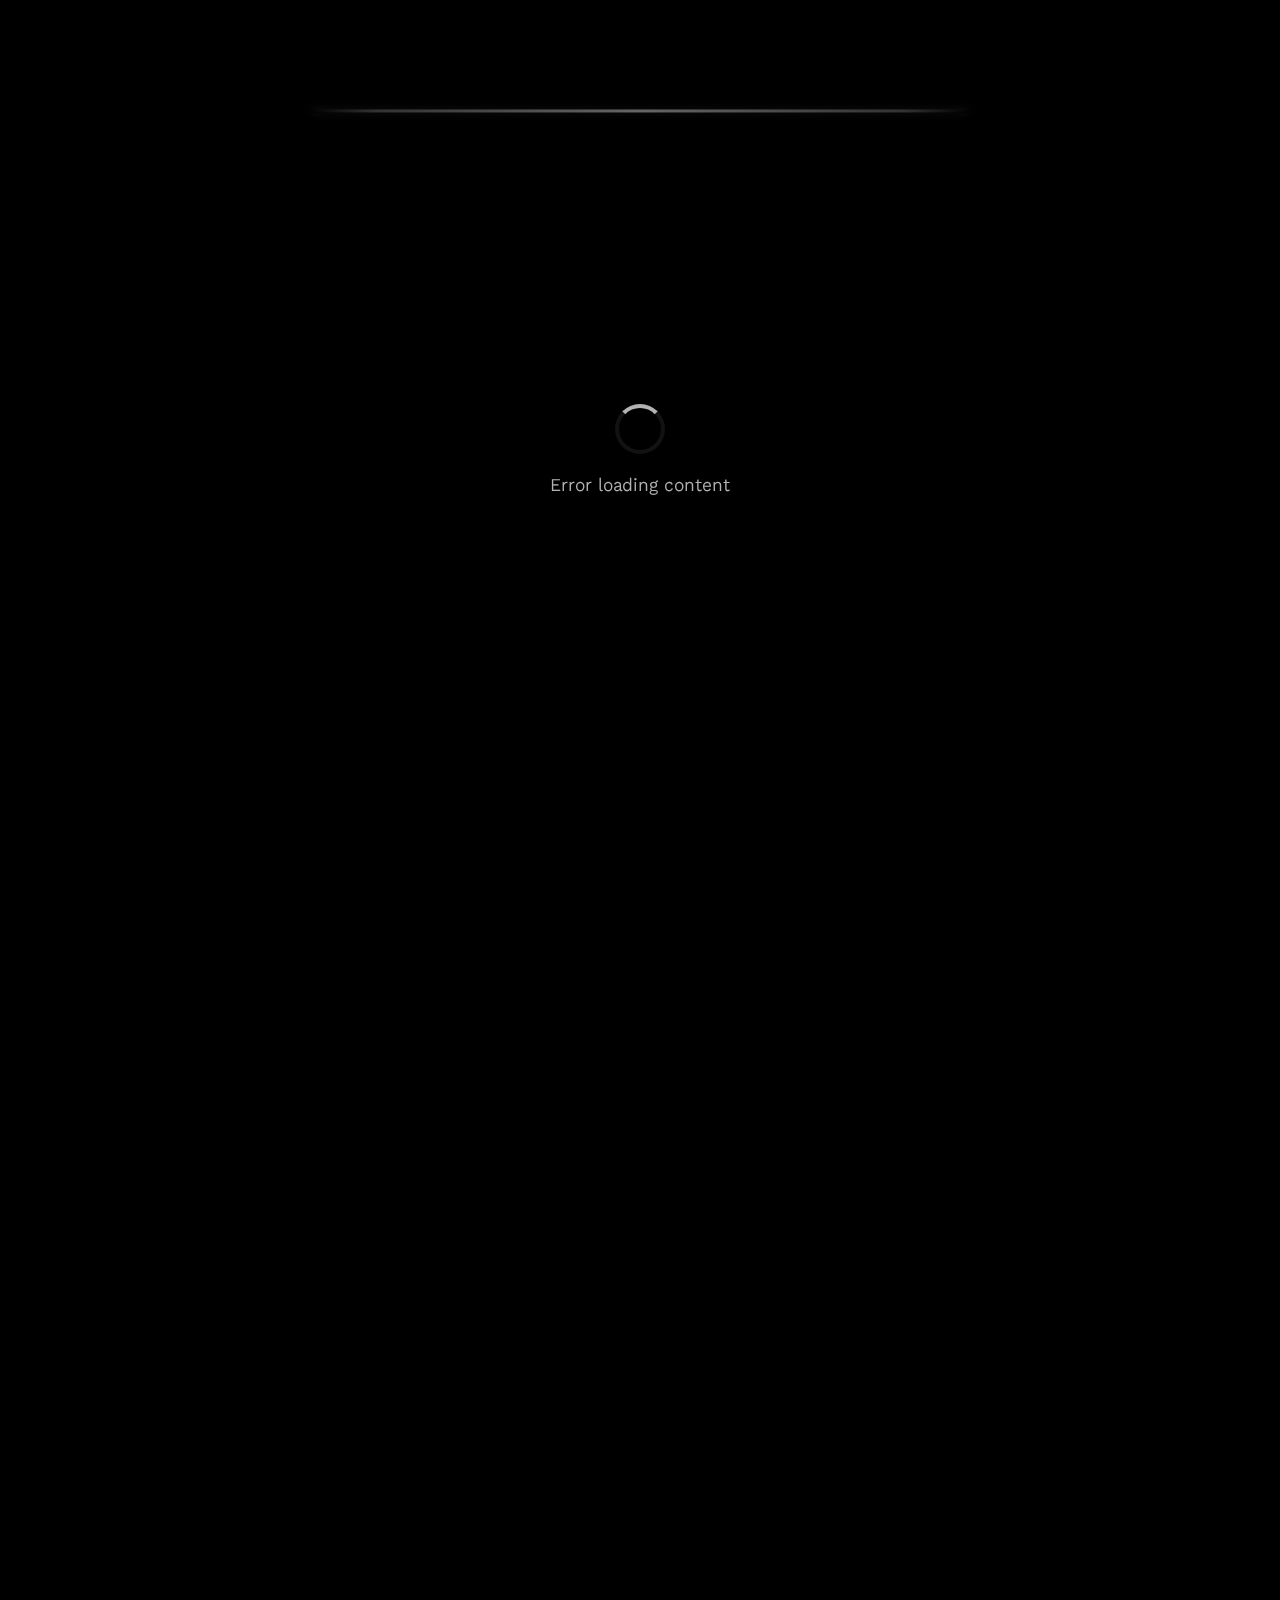
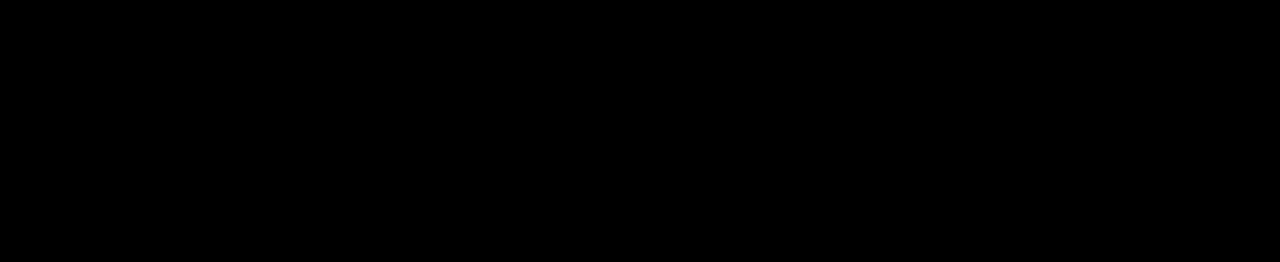
<file: index.html>
<!DOCTYPE html>
<html lang="en">
<head>
    <meta charset="UTF-8">
    <meta name="viewport" content="width=device-width, initial-scale=1.0">
    <title>Pink Trip</title>
    <link rel="stylesheet" href="css/style.css">
    <link rel="preconnect" href="https://fonts.googleapis.com">
    <link rel="preconnect" href="https://fonts.gstatic.com" crossorigin>
    <link href="https://fonts.googleapis.com/css2?family=Khmer&family=Poppins:wght@300;400;500;600;700&family=Kantumruy+Pro:wght@300;400;500;600;700&display=swap" rel="stylesheet">
</head>
<body>
    <!-- Header -->
    <div class="header">
        <!-- <div class="header-content">
            <div class="logo">MAQSU</div> -->
            <div class="header-day" id="headerDay"></div>
            <!-- <div class="menu-icon">
                <span></span>
                <span></span>
                <span></span>
            </div> -->
        </div>
    </div> 

    <!-- Timeline -->
    <div class="timeline-container" id="timelineContainer">
        <div class="timeline" id="timeline"></div>
    </div>

    <!-- Carousel -->
    <div class="carousel-container" id="carousel">
        <div class="loading">
            <div class="loading-spinner"></div>
            <div>Loading experiences...</div>
        </div>
    </div>

    <!-- Details Section (appears on scroll) -->
    <div class="details-section" id="detailsSection">
        <div class="details-content">
            <div class="details-description" id="detailsDescription"></div>
            <div class="details-map" id="detailsMap"></div>
        </div>
    </div>

    <!-- Menu Overlay Background -->
    <div class="menu-overlay-bg" id="menuOverlayBg"></div>
    
    <!-- Side Menu -->
    <div class="side-menu" id="sideMenu">
        <div class="menu-close" id="menuClose">×</div>
        <div class="menu-items">
            <a href="emergency.html" class="menu-item">Emergency Contact</a>
        </div>
    </div>

    <!-- Footer -->
    <footer class="footer">
        <div class="footer-content">
            Powered by MAQSU
        </div>
    </footer>

    <script src="js/script.js"></script>
</body>
</html>
</file>
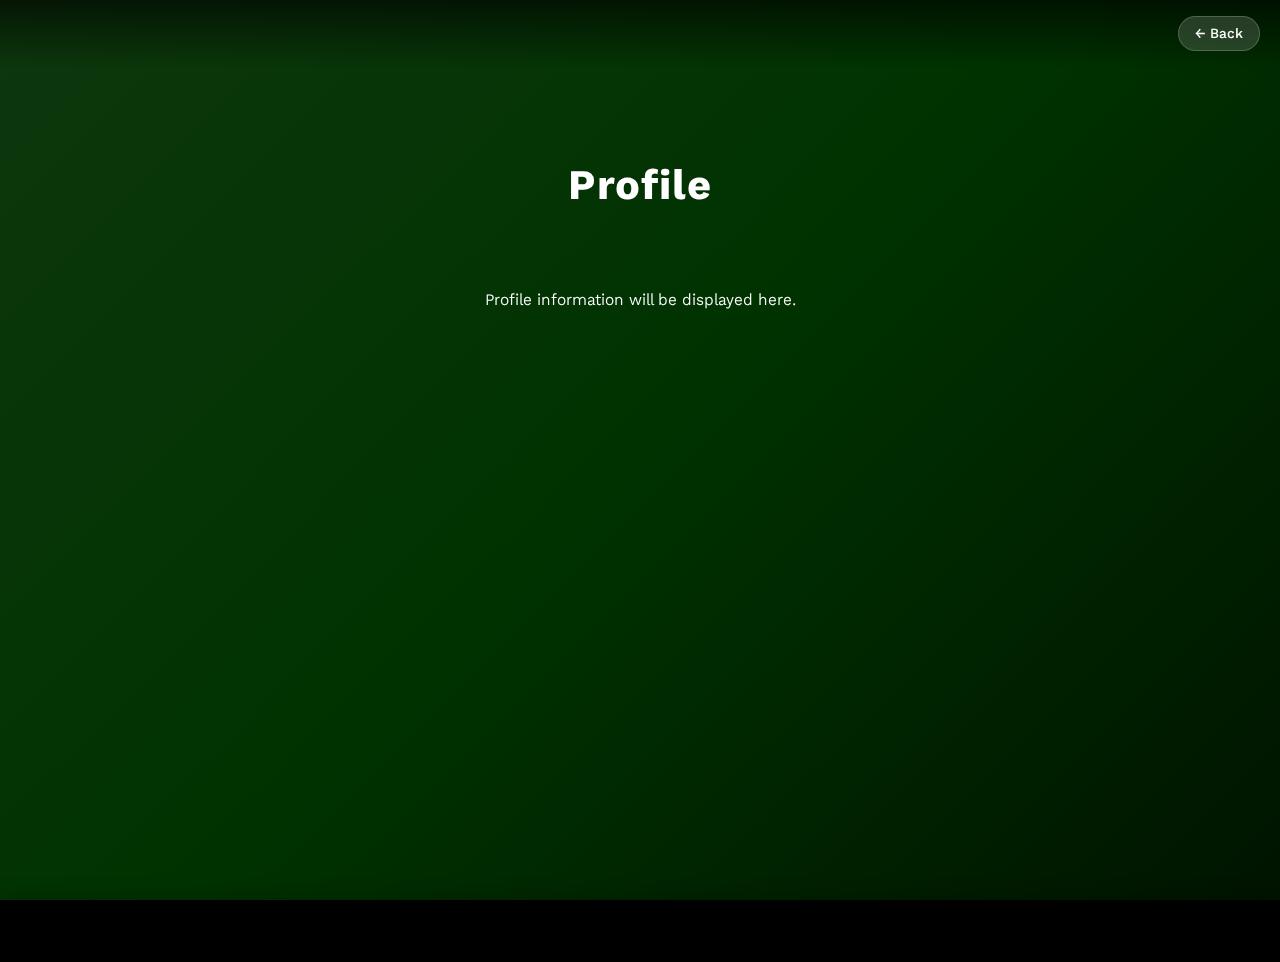
<file: profile.html>
<!DOCTYPE html>
<html lang="en">
<head>
    <meta charset="UTF-8">
    <meta name="viewport" content="width=device-width, initial-scale=1.0">
    <title>Profile - Pink Trip</title>
    <link rel="stylesheet" href="css/style.css">
    <link rel="preconnect" href="https://fonts.googleapis.com">
    <link rel="preconnect" href="https://fonts.gstatic.com" crossorigin>
    <link href="https://fonts.googleapis.com/css2?family=Khmer&family=Poppins:wght@300;400;500;600;700&family=Kantumruy+Pro:wght@300;400;500;600;700&display=swap" rel="stylesheet">
</head>
<body>
    <!-- Header -->
    <div class="header">
        <div class="header-content">
            <div class="logo"> </div>
            <a href="index.html" class="back-button">← Back</a>
        </div>
    </div>

    <!-- Profile Page -->
    <div class="emergency-page-full">
        <div class="emergency-content-full">
            <div class="emergency-header-full">
                <h1>Profile</h1>
            </div>
            <div style="padding: 20px; color: #fff; text-align: center;">
                <p>Profile information will be displayed here.</p>
            </div>
        </div>
    </div>

    <!-- Footer -->
    <footer class="footer">
        <div class="footer-content">
            Powered by MAQSU
        </div>
    </footer>

    <!-- Mobile Navigation Bar -->
    <nav class="mobile-nav">
        <a href="profile.html" class="nav-item active" id="navProfile">
            <svg class="nav-icon" viewBox="0 0 24 24" fill="none" xmlns="http://www.w3.org/2000/svg">
                <path d="M20 21v-2a4 4 0 0 0-4-4H8a4 4 0 0 0-4 4v2" stroke="currentColor" stroke-width="2" stroke-linecap="round" stroke-linejoin="round"/>
                <circle cx="12" cy="7" r="4" stroke="currentColor" stroke-width="2" stroke-linecap="round" stroke-linejoin="round"/>
            </svg>
            <span class="nav-label">Profile</span>
        </a>
        <a href="index.html" class="nav-item" id="navTimeline">
            <svg class="nav-icon" viewBox="0 0 24 24" fill="none" xmlns="http://www.w3.org/2000/svg">
                <circle cx="12" cy="12" r="10" stroke="currentColor" stroke-width="2" stroke-linecap="round" stroke-linejoin="round"/>
                <polyline points="12 6 12 12 16 14" stroke="currentColor" stroke-width="2" stroke-linecap="round" stroke-linejoin="round"/>
            </svg>
            <span class="nav-label">Timeline</span>
        </a>
        <a href="emergency.html" class="nav-item" id="navEmergency">
            <svg class="nav-icon" viewBox="0 0 24 24" fill="none" xmlns="http://www.w3.org/2000/svg">
                <path d="M22 16.92v3a2 2 0 0 1-2.18 2 19.79 19.79 0 0 1-8.63-3.07 19.5 19.5 0 0 1-6-6 19.79 19.79 0 0 1-3.07-8.67A2 2 0 0 1 4.11 2h3a2 2 0 0 1 2 1.72 12.84 12.84 0 0 0 .7 2.81 2 2 0 0 1-.45 2.11L8.09 9.91a16 16 0 0 0 6 6l1.27-1.27a2 2 0 0 1 2.11-.45 12.84 12.84 0 0 0 2.81.7A2 2 0 0 1 22 16.92z" stroke="currentColor" stroke-width="2" stroke-linecap="round" stroke-linejoin="round"/>
            </svg>
            <span class="nav-label">Emergency</span>
        </a>
    </nav>
</body>
</html>
</file>
<file: css/style.css>
* {
    margin: 0;
    padding: 0;
    box-sizing: border-box;
}

body, html {
    background: #000;
    height: 100%;
    width: 100%;
    overflow-x: hidden;
    overflow-y: auto;
    font-family: 'Kantumruy Pro', 'Poppins', 'Khmer', sans-serif;
    color: #fff;
    -webkit-font-smoothing: antialiased;
    scroll-behavior: smooth;
}

/* Header */
.header {
    position: fixed;
    top: 0;
    left: 0;
    right: 0;
    z-index: 100;
    padding: 16px 20px;
    background: linear-gradient(to bottom, rgba(0,0,0,0.6), transparent);
}

.header-content {
    display: flex;
    justify-content: space-between;
    align-items: center;
    position: relative;
}

.logo {
    font-size: 20px;
    font-weight: 700;
    letter-spacing: 0.5px;
    flex: 1;
}

.header-day {
    position: absolute;
    left: 50%;
    transform: translateX(-50%);
    font-size: 16px;
    font-weight: 600;
    letter-spacing: 1px;
    text-transform: uppercase;
    color: #fff;
    padding: 6px 16px;
    background: rgba(255, 255, 255, 0.15);
    backdrop-filter: blur(10px);
    border-radius: 20px;
    border: 1px solid rgba(255, 255, 255, 0.2);
    display: none;
    transition: all 0.3s ease;
}

.menu-icon {
    width: 24px;
    height: 24px;
    display: flex;
    flex-direction: column;
    justify-content: space-around;
    cursor: pointer;
}

.menu-icon span {
    width: 100%;
    height: 2px;
    background: #fff;
    border-radius: 2px;
}

/* Timeline - Modern Design */
.timeline-container {
    position: fixed;
    top: 50px;
    left: 50%;
    transform: translateX(-50%);
    z-index: 100;
    width: 90%;
    max-width: 700px;
    padding: 16px 20px;
    background: transparent;
    overflow: visible;
}

.timeline {
    display: flex;
    align-items: center;
    position: relative;
    justify-content: center;
    padding: 12px 0;
    gap: 50px;
    transition: transform 0.3s ease;
}

.timeline::before {
    content: '';
    position: absolute;
    left: 0;
    right: 0;
    top: 45px; /* Positioned to align with center of images: padding (12px) + average of image centers */
    transform: translateY(-50%);
    height: 3px;
    background: linear-gradient(90deg, 
        transparent 0%, 
        rgba(255, 255, 255, 0.2) 10%, 
        rgba(255, 255, 255, 0.4) 50%, 
        rgba(255, 255, 255, 0.2) 90%, 
        transparent 100%);
    z-index: 1;
    box-shadow: 0 0 10px rgba(255, 255, 255, 0.1);
}

.timeline-item {
    position: relative;
    z-index: 2;
    display: flex;
    flex-direction: column;
    align-items: center;
    gap: 10px;
    flex-shrink: 0;
    width: 90px;
    cursor: pointer;
    transition: all 0.3s cubic-bezier(0.4, 0, 0.2, 1);
    opacity: 0.5;
    background: transparent;
}

.timeline-item.left-item,
.timeline-item.right-item {
    opacity: 0.6;
}

.timeline-item.active {
    opacity: 1;
    width: 140px;
    z-index: 3;
}

.timeline-item:hover {
    opacity: 0.85;
}

.timeline-image-container {
    position: relative;
    width: 40px;
    height: 40px;
    border-radius: 50%;
    overflow: hidden;
    border: 2px solid rgba(255, 255, 255, 0.4);
    transition: all 0.3s cubic-bezier(0.4, 0, 0.2, 1);
    background: rgba(0, 0, 0, 0.3);
}

.timeline-image {
    width: 100%;
    height: 100%;
    object-fit: cover;
    border-radius: 50%;
    transition: all 0.3s cubic-bezier(0.4, 0, 0.2, 1);
}

.timeline-item.active .timeline-image-container {
    width: 65px;
    height: 65px;
    border: 4px solid #fff;
    box-shadow: 0 0 0 5px rgba(255, 255, 255, 0.3),
                0 0 0 10px rgba(255, 255, 255, 0.15),
                0 0 20px rgba(255, 255, 255, 0.2);
    transform: scale(1.05);
}

.timeline-item.left-item .timeline-image-container,
.timeline-item.right-item .timeline-image-container {
    border-color: rgba(255, 255, 255, 0.5);
}

.timeline-item.passed {
    opacity: 0.3;
    cursor: not-allowed;
    pointer-events: none;
}

.timeline-item.passed .timeline-image-container {
    border-color: rgba(255, 255, 255, 0.2);
    opacity: 0.5;
}

.timeline-item.passed .timeline-image {
    filter: grayscale(100%);
    opacity: 0.5;
}

.timeline-item.passed .timeline-location,
.timeline-item.passed .timeline-time {
    opacity: 0.4;
}

.timeline-item.passed:hover {
    opacity: 0.3;
}

.timeline-content {
    display: flex;
    flex-direction: column;
    align-items: center;
    text-align: center;
    transition: all 0.3s cubic-bezier(0.4, 0, 0.2, 1);
    gap: 4px;
}

.timeline-location {
    font-size: 14px;
    font-weight: 600;
    opacity: 0.7;
    white-space: nowrap;
    transition: all 0.3s cubic-bezier(0.4, 0, 0.2, 1);
    text-transform: uppercase;
    letter-spacing: 1px;
    color: #fff;
    text-shadow: 0 2px 8px rgba(0, 0, 0, 0.5),
                 0 1px 3px rgba(0, 0, 0, 0.8);
}

.timeline-item.active .timeline-location {
    opacity: 1;
    font-weight: 700;
    font-size: 18px;
    letter-spacing: 1.2px;
    text-shadow: 0 2px 12px rgba(0, 0, 0, 0.7),
                 0 1px 4px rgba(0, 0, 0, 0.9),
                 0 0 20px rgba(255, 255, 255, 0.3);
}

.timeline-item:hover .timeline-location {
    opacity: 0.8;
}

.timeline-time {
    font-size: 13px;
    font-weight: 500;
    opacity: 0.6;
    white-space: nowrap;
    transition: all 0.3s cubic-bezier(0.4, 0, 0.2, 1);
    color: rgba(255, 255, 255, 0.9);
    letter-spacing: 0.8px;
    text-shadow: 0 1px 6px rgba(0, 0, 0, 0.5),
                 0 1px 2px rgba(0, 0, 0, 0.7);
}

.timeline-item.active .timeline-time {
    opacity: 1;
    font-size: 16px;
    font-weight: 600;
    text-shadow: 0 2px 10px rgba(0, 0, 0, 0.6),
                 0 1px 3px rgba(0, 0, 0, 0.8),
                 0 0 15px rgba(255, 255, 255, 0.2);
}

.timeline-item:hover .timeline-time {
    opacity: 0.7;
}


/* Carousel */
.carousel-container {
    display: flex;
    width: 100%;
    min-height: 100vh;
    height: 100vh;
    position: relative;
    transition: transform 0.5s cubic-bezier(0.4, 0, 0.2, 1);
    will-change: transform;
}

.carousel-slide {
    flex-shrink: 0;
    width: 100vw;
    height: 100vh;
    display: flex;
    flex-direction: column;
    background-size: cover;
    background-position: center;
    position: relative;
    opacity: 0.3;
    transition: opacity 0.5s ease;
}

.carousel-slide.active {
    opacity: 1;
}

/* Gradient overlays */
.carousel-slide::before {
    content: "";
    position: absolute;
    top: 0;
    left: 0;
    right: 0;
    height: 200px;
    background: linear-gradient(to bottom, rgba(0,0,0,0.5), transparent);
    z-index: 1;
}

.carousel-slide::after {
    content: "";
    position: absolute;
    bottom: 0;
    left: 0;
    right: 0;
    height: 60%;
    background: linear-gradient(to top, rgba(0,0,0,0.95) 0%, rgba(0,0,0,0.7) 50%, transparent 100%);
    z-index: 1;
}

/* Content */
.slide-content {
    position: relative;
    z-index: 2;
    margin-top: auto;
    padding: 24px 20px 32px;
    display: flex;
    flex-direction: column;
    gap: 12px;
}

/* Badges Container */
.badges-container {
    display: flex;
    align-items: center;
    gap: 8px;
    flex-wrap: wrap;
}

/* Day Badge */
.day-badge {
    display: inline-flex;
    align-items: center;
    gap: 10px;
    padding: 12px 24px;
    background: linear-gradient(135deg, rgba(255, 255, 255, 0.95) 0%, rgba(255, 255, 255, 0.85) 100%);
    backdrop-filter: blur(20px);
    border-radius: 30px;
    font-size: 16px;
    font-weight: 700;
    letter-spacing: 1.5px;
    width: fit-content;
    border: 2px solid rgba(255, 255, 255, 0.5);
    text-transform: uppercase;
    box-shadow: 0 4px 20px rgba(0, 0, 0, 0.3),
                0 0 30px rgba(255, 255, 255, 0.2),
                inset 0 1px 0 rgba(255, 255, 255, 0.8);
    color: #000;
    position: relative;
    overflow: hidden;
    animation: dayBadgeGlow 3s ease-in-out infinite;
}

.day-badge::before {
    content: "📅";
    font-size: 20px;
    filter: drop-shadow(0 2px 4px rgba(0, 0, 0, 0.2));
}

.day-badge::after {
    content: '';
    position: absolute;
    top: -50%;
    left: -50%;
    width: 200%;
    height: 200%;
    background: linear-gradient(45deg, transparent, rgba(255, 255, 255, 0.3), transparent);
    transform: rotate(45deg);
    animation: dayBadgeShine 3s ease-in-out infinite;
}

@keyframes dayBadgeGlow {
    0%, 100% {
        box-shadow: 0 4px 20px rgba(0, 0, 0, 0.3),
                    0 0 30px rgba(255, 255, 255, 0.2),
                    inset 0 1px 0 rgba(255, 255, 255, 0.8);
    }
    50% {
        box-shadow: 0 4px 25px rgba(0, 0, 0, 0.4),
                    0 0 40px rgba(255, 255, 255, 0.4),
                    inset 0 1px 0 rgba(255, 255, 255, 0.9);
    }
}

@keyframes dayBadgeShine {
    0% {
        transform: translateX(-100%) translateY(-100%) rotate(45deg);
    }
    50% {
        transform: translateX(100%) translateY(100%) rotate(45deg);
    }
    100% {
        transform: translateX(-100%) translateY(-100%) rotate(45deg);
    }
}

/* Tag/Duration Badge */
.duration-badge {
    display: inline-flex;
    align-items: center;
    gap: 6px;
    padding: 6px 12px;
    background: rgba(255, 255, 255, 0.15);
    backdrop-filter: blur(10px);
    border-radius: 20px;
    font-size: 12px;
    font-weight: 500;
    letter-spacing: 0.5px;
    width: fit-content;
    border: 1px solid rgba(255, 255, 255, 0.1);
}

.duration-badge::before {
    content: "⏱";
    font-size: 14px;
}

/* Title */
.slide-title {
    font-size: 36px;
    font-weight: 700;
    line-height: 1.2;
    margin: 8px 0;
    text-shadow: 0 2px 8px rgba(0,0,0,0.3);
}

/* Time Range */
.time-range {
    display: flex;
    align-items: center;
    gap: 8px;
    font-size: 15px;
    font-weight: 400;
    opacity: 0.9;
    margin: 4px 0;
}

.time-icon {
    width: 18px;
    height: 18px;
    stroke: currentColor;
    fill: none;
    opacity: 0.8;
    flex-shrink: 0;
}

.time-separator {
    opacity: 0.5;
    margin: 0 4px;
}

/* Description */
.slide-description {
    font-size: 15px;
    line-height: 1.6;
    font-weight: 400;
    opacity: 0.85;
    max-width: 90%;
}

/* Scroll Indicator */
.scroll-indicator {
    display: flex;
    flex-direction: column;
    justify-content: center;
    align-items: center;
    padding: 12px;
    gap: 12px;
}

.scroll-arrow {
    display: flex;
    align-items: center;
    justify-content: center;
    color: #fff;
    cursor: pointer;
    transition: opacity 0.3s ease;
    animation: scrollArrow 2s ease-in-out infinite;
    background: none;
    border: none;
    padding: 0;
}

.scroll-arrow:hover {
    opacity: 0.8;
}

.scroll-arrow svg {
    width: 24px;
    height: 24px;
}

.scroll-text {
    color: rgba(255, 255, 255, 0.8);
    font-size: 14px;
    font-weight: 500;
    letter-spacing: 0.5px;
    text-align: center;
}

@keyframes scrollArrow {
    0%, 100% {
        transform: translateY(0);
        opacity: 0.7;
    }
    50% {
        transform: translateY(5px);
        opacity: 1;
    }
}

/* Loading state */
.loading {
    position: fixed;
    top: 50%;
    left: 50%;
    transform: translate(-50%, -50%);
    display: flex;
    flex-direction: column;
    align-items: center;
    justify-content: center;
    gap: 20px;
    font-size: 18px;
    opacity: 0.7;
    z-index: 1000;
}

.loading-spinner {
    width: 50px;
    height: 50px;
    border: 4px solid rgba(255, 255, 255, 0.1);
    border-top-color: #fff;
    border-radius: 50%;
    animation: spin 1s linear infinite;
}

@keyframes spin {
    to {
        transform: rotate(360deg);
    }
}

/* Details Section */
.details-section {
    width: 100%;
    min-height: 100vh;
    background: #000;
    padding: 120px 20px 60px;
    position: relative;
    z-index: 10;
}

.details-content {
    max-width: 1200px;
    margin: 0 auto;
    display: flex;
    flex-direction: column;
    gap: 40px;
}

.details-description,
.details-map {
    background: rgba(255, 255, 255, 0.05);
    backdrop-filter: blur(10px);
    border-radius: 20px;
    padding: 32px;
    border: 1px solid rgba(255, 255, 255, 0.1);
}

.details-description h2,
.details-map h2 {
    font-size: 24px;
    font-weight: 700;
    margin-bottom: 16px;
    color: #fff;
    letter-spacing: 0.5px;
}

.details-description p {
    font-size: 16px;
    line-height: 1.8;
    color: rgba(255, 255, 255, 0.9);
    font-weight: 400;
}

.map-container {
    width: 100%;
    border-radius: 12px;
    overflow: hidden;
    margin-top: 16px;
    position: relative;
    min-height: 400px;
}

.map-container iframe {
    width: 100% !important;
    height: 400px !important;
    min-height: 400px;
    border: none !important;
    border-radius: 12px;
    display: block;
}

.map-link-container {
    margin-top: 16px;
    margin-bottom: 16px;
    text-align: center;
}

.map-link {
    display: inline-block;
    padding: 16px 24px;
    background: rgba(255, 255, 255, 0.1);
    border-radius: 12px;
    color: #fff;
    text-decoration: none;
    font-size: 16px;
    transition: all 0.3s ease;
    border: 1px solid rgba(255, 255, 255, 0.2);
    font-weight: 500;
}

.map-link:hover {
    background: rgba(255, 255, 255, 0.2);
    transform: translateY(-2px);
}

.map-address {
    font-size: 16px;
    line-height: 1.8;
    color: rgba(255, 255, 255, 0.9);
    padding: 20px;
    background: rgba(255, 255, 255, 0.05);
    border-radius: 12px;
    margin: 0;
}

.map-placeholder {
    padding: 60px 20px;
    text-align: center;
    background: rgba(255, 255, 255, 0.05);
    border-radius: 12px;
}

.map-placeholder p {
    font-size: 18px;
    color: rgba(255, 255, 255, 0.8);
    margin: 0;
}

.map-url-display {
    margin-top: 16px;
    padding: 12px 16px;
    background: rgba(255, 255, 255, 0.05);
    border-radius: 8px;
    border: 1px solid rgba(255, 255, 255, 0.1);
    word-break: break-all;
}

.map-url-label {
    font-size: 12px;
    color: rgba(255, 255, 255, 0.6);
    display: block;
    margin-bottom: 8px;
    text-transform: uppercase;
    letter-spacing: 0.5px;
}

.map-url {
    color: rgba(255, 255, 255, 0.9);
    text-decoration: none;
    font-size: 14px;
    word-break: break-all;
    transition: color 0.3s ease;
}

.map-url:hover {
    color: #fff;
    text-decoration: underline;
}

.map-url-text {
    color: rgba(255, 255, 255, 0.8);
    font-size: 14px;
    word-break: break-all;
    font-family: monospace;
    margin-top: 8px;
    padding: 8px;
    background: rgba(255, 255, 255, 0.05);
    border-radius: 6px;
}

.map-url-display-text {
    font-size: 16px;
    line-height: 1.8;
    color: rgba(255, 255, 255, 0.9);
    padding: 20px;
    background: rgba(255, 255, 255, 0.05);
    border-radius: 12px;
    margin: 0;
    word-break: break-all;
    font-family: monospace;
}

/* Responsive */
@media (min-width: 768px) {
    .slide-title {
        font-size: 48px;
    }

    .slide-description {
        max-width: 600px;
        font-size: 16px;
    }


    .slide-content {
        padding: 32px 40px 48px;
    }

    .details-section {
        padding: 140px 40px 80px;
    }

    .details-content {
        flex-direction: row;
        gap: 40px;
    }

    .details-description,
    .details-map {
        flex: 1;
        padding: 40px;
    }

    .details-description h2,
    .details-map h2 {
        font-size: 28px;
    }

    .details-description p {
        font-size: 18px;
    }

    .map-container iframe {
        height: 500px;
    }
}

/* Menu Overlay Background */
.menu-overlay-bg {
    position: fixed;
    top: 0;
    left: 0;
    right: 0;
    bottom: 0;
    background: rgba(0, 0, 0, 0.5);
    z-index: 999;
    opacity: 0;
    visibility: hidden;
    transition: all 0.3s ease;
}

.menu-overlay-bg.active {
    opacity: 1;
    visibility: visible;
}

/* Side Menu - Slides from right */
.side-menu {
    position: fixed;
    top: 0;
    right: 0;
    width: 300px;
    height: 100vh;
    background: #fff;
    z-index: 1000;
    transform: translateX(100%);
    transition: transform 0.3s cubic-bezier(0.4, 0, 0.2, 1);
    box-shadow: -4px 0 20px rgba(0, 0, 0, 0.2);
    padding: 80px 0 40px;
}

.side-menu.active {
    transform: translateX(0);
}

.menu-close {
    position: absolute;
    top: 20px;
    right: 20px;
    width: 40px;
    height: 40px;
    display: flex;
    align-items: center;
    justify-content: center;
    font-size: 32px;
    color: #000;
    cursor: pointer;
    border-radius: 50%;
    background: rgba(0, 0, 0, 0.05);
    transition: all 0.3s ease;
    line-height: 1;
}

.menu-close:hover {
    background: rgba(0, 0, 0, 0.1);
    transform: rotate(90deg);
}

.menu-items {
    display: flex;
    flex-direction: column;
    padding: 0 20px;
    gap: 12px;
}

.menu-item {
    padding: 18px 24px;
    background: rgba(0, 0, 0, 0.05);
    border-radius: 12px;
    color: #000;
    font-size: 16px;
    font-weight: 500;
    text-decoration: none;
    transition: all 0.3s ease;
    text-align: left;
    border: 1px solid rgba(0, 0, 0, 0.05);
}

.menu-item:hover {
    background: rgba(0, 0, 0, 0.1);
    transform: translateX(-5px);
}

/* Back Button */
.back-button {
    padding: 8px 16px;
    background: rgba(255, 255, 255, 0.15);
    backdrop-filter: blur(10px);
    border-radius: 20px;
    border: 1px solid rgba(255, 255, 255, 0.2);
    color: #fff;
    text-decoration: none;
    font-size: 14px;
    font-weight: 500;
    transition: all 0.3s ease;
}

.back-button:hover {
    background: rgba(255, 255, 255, 0.25);
    transform: translateX(-3px);
}

/* Emergency Contact Full Page */
.emergency-page-full {
    min-height: 100vh;
    background-image: url('https://i.postimg.cc/mZ9sfBH8/Cambodia-temple-9.jpg');
    background-size: cover;
    background-position: center;
    background-attachment: fixed;
    padding: 120px 20px 60px;
    position: relative;
}

.emergency-page-full::before {
    content: '';
    position: absolute;
    top: 0;
    left: 0;
    right: 0;
    bottom: 0;
    background: linear-gradient(135deg, rgba(34, 139, 34, 0.4) 0%, rgba(0, 100, 0, 0.5) 50%, rgba(0, 50, 0, 0.4) 100%),
                rgba(0, 0, 0, 0.3);
    backdrop-filter: blur(20px);
    -webkit-backdrop-filter: blur(20px);
    z-index: 0;
}

.emergency-page-full > * {
    position: relative;
    z-index: 1;
}

.emergency-content-full {
    max-width: 800px;
    margin: 0 auto;
    border-radius: 24px;
    padding: 40px 30px;

}

@media (max-width: 768px) {
    .emergency-page-full {
        padding: 100px 15px 60px;
        background-attachment: scroll;
    }
    
    .emergency-content-full {
        padding: 30px 20px;
        border-radius: 20px;
    }
    
    .emergency-header-full {
        margin-bottom: 40px;
    }
    
    .emergency-header-full h1 {
        font-size: 32px;
    }
    
    .category-title {
        font-size: 22px;
    }
    
    .category-contacts {
        grid-template-columns: 1fr;
        gap: 16px;
    }
    
    .emergency-item-full {
        padding: 20px;
    }
    
    .emergency-name {
        font-size: 18px;
    }
    
    .emergency-value-full,
    .emergency-phone,
    .emergency-telegram {
        font-size: 16px;
    }
    
    .contact-icon-svg {
        width: 18px;
        height: 18px;
    }
    
    .emergency-description {
        font-size: 14px;
    }
}

@media (max-width: 480px) {
    .emergency-page-full {
        padding: 80px 10px 60px;
    }
    
    .emergency-content-full {
        padding: 20px 15px;
        border-radius: 16px;
    }
    
    .emergency-header-full h1 {
        font-size: 28px;
    }
    
    .category-title {
        font-size: 20px;
    }
    
    .emergency-item-full {
        padding: 16px;
    }
    
    .emergency-name {
        font-size: 16px;
    }
    
    .emergency-value-full,
    .emergency-phone,
    .emergency-telegram {
        font-size: 14px;
    }
    
    .emergency-contact-row {
        gap: 8px;
    }
}

.emergency-header-full {
    text-align: center;
    margin-bottom: 60px;
}

.emergency-header-full h1 {
    font-size: 42px;
    font-weight: 700;
    color: #fff;
    margin: 0;
    letter-spacing: 1px;
}

.emergency-categories {
    display: flex;
    flex-direction: column;
    gap: 40px;
}

.emergency-category {
    margin-bottom: 20px;
}

.category-header {
    display: flex;
    align-items: center;
    gap: 16px;
    margin-bottom: 24px;
    padding-bottom: 16px;
    border-bottom: 2px solid rgba(255, 255, 255, 0.1);
}

.category-icon {
    font-size: 32px;
    display: flex;
    align-items: center;
    justify-content: center;
}

.category-icon-svg {
    width: 32px;
    height: 32px;
    color: #000;
    stroke: currentColor;
    fill: none;
}

.category-title {
    font-size: 28px;
    font-weight: 700;
    color: #fff;
    margin: 0;
    letter-spacing: 0.5px;
}

.category-contacts {
    display: grid;
    grid-template-columns: repeat(auto-fill, minmax(300px, 1fr));
    gap: 20px;
}

.emergency-item-full {
    padding: 24px;
    background: rgba(255, 255, 255, 0.05);
    backdrop-filter: blur(10px);
    border-radius: 16px;
    border: 1px solid rgba(255, 255, 255, 0.1);
    transition: all 0.3s ease;
}

.emergency-item-full:hover {
    background: rgba(255, 255, 255, 0.1);
    transform: translateY(-4px);
    box-shadow: 0 8px 24px rgba(0, 0, 0, 0.3);
}

.emergency-details {
    display: flex;
    flex-direction: column;
    gap: 12px;
}

.emergency-name {
    font-size: 20px;
    font-weight: 600;
    color: #fff;
    margin-bottom: 4px;
}

.emergency-contact-row {
    display: flex;
    align-items: center;
    gap: 12px;
    margin-top: 4px;
}

.contact-icon {
    font-size: 20px;
    flex-shrink: 0;
}

.contact-icon-svg {
    width: 20px;
    height: 20px;
    flex-shrink: 0;
    color: rgba(255, 255, 255, 0.9);
    transition: all 0.3s ease;
}

.emergency-contact-row:hover .contact-icon-svg {
    color: #fff;
    transform: scale(1.1);
}

.emergency-value-full {
    font-size: 20px;
    font-weight: 600;
    color: #fff;
    word-break: break-all;
    display: inline-block;
}

.emergency-value-full a {
    color: #fff;
    text-decoration: none;
    transition: all 0.3s ease;
    display: inline-block;
}

.emergency-value-full a:hover {
    color: rgba(255, 255, 255, 0.8);
    text-decoration: underline;
    transform: translateX(3px);
}

.emergency-phone,
.emergency-telegram {
    font-size: 20px;
    font-weight: 600;
    color: #fff;
    text-decoration: none;
    transition: all 0.3s ease;
    display: inline-block;
}

.emergency-phone:hover,
.emergency-telegram:hover {
    color: rgba(255, 255, 255, 0.8);
    text-decoration: underline;
    transform: translateX(3px);
}

.emergency-description {
    font-size: 14px;
    color: rgba(255, 255, 255, 0.7);
    line-height: 1.6;
    margin-top: 8px;
}

.emergency-label-full {
    font-size: 14px;
    color: rgba(255, 255, 255, 0.7);
    margin-bottom: 8px;
    text-transform: uppercase;
    letter-spacing: 0.5px;
    font-weight: 500;
}

/* Footer */
.footer {
    width: 100%;
    padding: 24px 20px;
    background: rgba(255, 255, 255, 0.05);
    backdrop-filter: blur(30px);
    -webkit-backdrop-filter: blur(30px);
    border-top: 1px solid rgba(255, 255, 255, 0.1);
    text-align: center;
    position: relative;
    z-index: 10;
    box-shadow: 0 -4px 20px rgba(0, 0, 0, 0.2),
                inset 0 1px 0 rgba(255, 255, 255, 0.1);
}

.footer-content {
    color: rgba(255, 255, 255, 0.8);
    font-size: 14px;
    font-weight: 400;
    letter-spacing: 0.5px;
    text-shadow: 0 1px 3px rgba(0, 0, 0, 0.3);
}

/* Mobile Navigation Bar - Floating Glass UI */
.mobile-nav {
    position: fixed;
    bottom: 20px;
    left: 50%;
    transform: translateX(-50%);
    display: flex;
    justify-content: space-around;
    align-items: center;
    padding: 8px 48px;
    background: rgba(0, 0, 0, 0.4);
    backdrop-filter: blur(30px);
    -webkit-backdrop-filter: blur(30px);
    border: 1px solid rgba(255, 255, 255, 0.15);
    border-radius: 20px;
    box-shadow: 0 8px 32px rgba(0, 0, 0, 0.4),
                0 0 0 1px rgba(255, 255, 255, 0.05) inset;
    z-index: 1000;
    gap: 12px;
    width: calc(100% - 40px);
    max-width: calc(100% - 40px);
    box-sizing: border-box;
}

@media (min-width: 768px) {
    .mobile-nav {
        padding: 8px 48px;
        width: calc(100% - 80px);
        max-width: calc(100% - 80px);
    }
}

.nav-item {
    display: flex;
    flex-direction: column;
    align-items: center;
    justify-content: center;
    gap: 2px;
    padding: 6px 20px;
    border-radius: 16px;
    text-decoration: none;
    color: rgba(255, 255, 255, 0.6);
    transition: all 0.3s cubic-bezier(0.4, 0, 0.2, 1);
    position: relative;
    flex: 1;
    max-width: 140px;
    min-width: 0;
}

.nav-item::before {
    content: '';
    position: absolute;
    inset: 0;
    border-radius: 16px;
    background: rgba(255, 255, 255, 0.05);
    opacity: 0;
    transition: opacity 0.3s ease;
}

.nav-item:hover::before {
    opacity: 1;
}

.nav-item.active {
    color: #fff;
    background: rgba(255, 255, 255, 0.15);
    box-shadow: 0 4px 12px rgba(255, 255, 255, 0.1),
                inset 0 1px 0 rgba(255, 255, 255, 0.2);
}

.nav-item.active::before {
    opacity: 1;
    background: rgba(255, 255, 255, 0.1);
}

.nav-icon {
    width: 24px;
    height: 24px;
    stroke: currentColor;
    fill: none;
    transition: all 0.3s cubic-bezier(0.4, 0, 0.2, 1);
}

.nav-item.active .nav-icon {
    transform: scale(1.1);
    filter: drop-shadow(0 0 8px rgba(255, 255, 255, 0.4));
}

.nav-label {
    font-size: 11px;
    font-weight: 500;
    letter-spacing: 0.3px;
    white-space: nowrap;
    transition: all 0.3s cubic-bezier(0.4, 0, 0.2, 1);
    font-family: 'Kantumruy Pro', 'Poppins', sans-serif;
}

.nav-item.active .nav-label {
    font-weight: 600;
    text-shadow: 0 1px 4px rgba(0, 0, 0, 0.3);
}

/* Adjust footer padding for mobile nav */
.footer {
    padding-bottom: 100px;
}

/* Hide mobile nav on desktop (optional - adjust breakpoint as needed) */
@media (min-width: 768px) {
    .mobile-nav {
        display: none;
    }
    
    .footer {
        padding-bottom: 20px;
    }
}

/* Ensure content doesn't overlap with mobile nav */
@media (max-width: 767px) {
    .details-section {
        padding-bottom: 100px;
    }
    
    .emergency-page-full {
        padding-bottom: 100px;
    }
}
</file>
